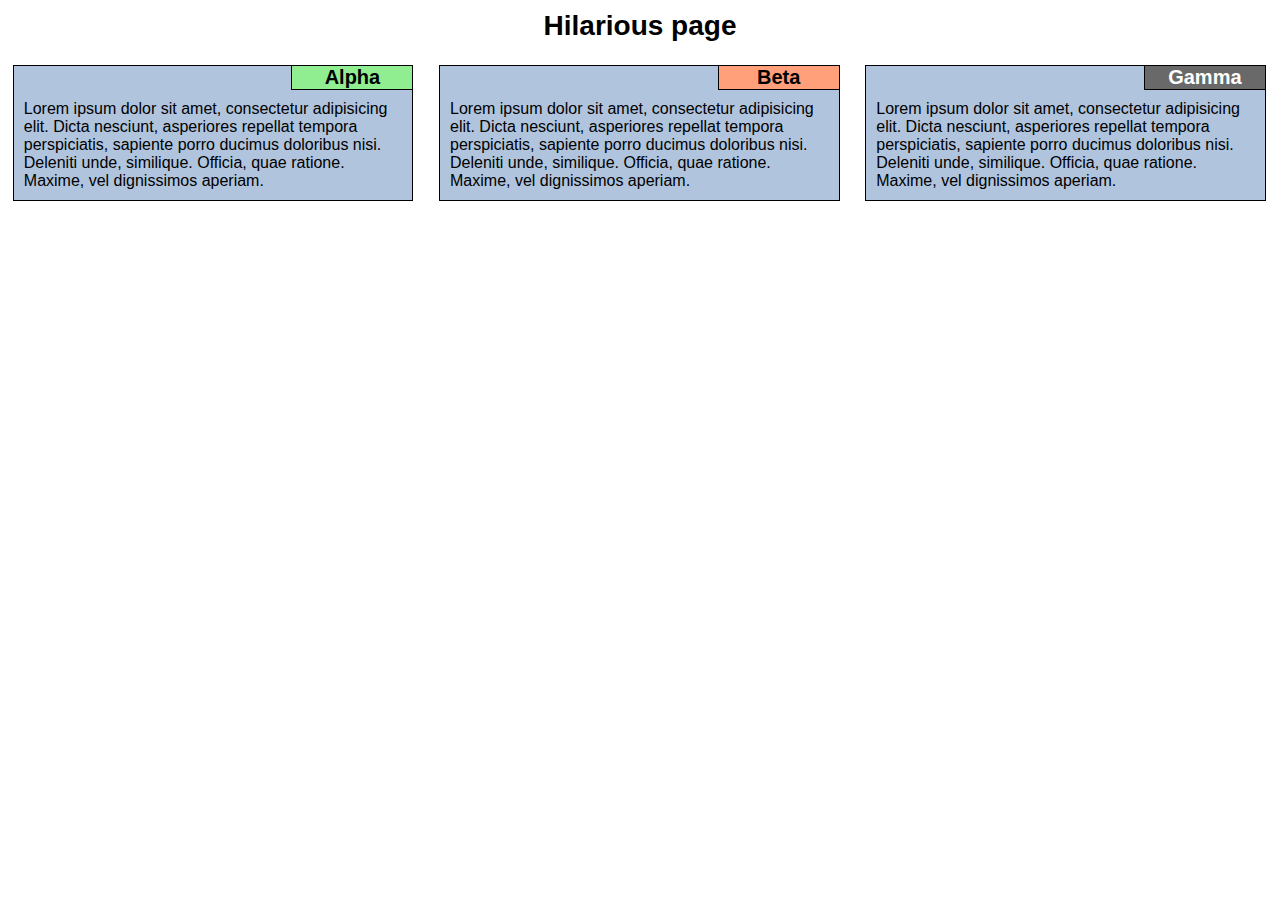
<file: index.html>
<!DOCTYPE html>
<html lang="en-us">
  <head>
    <meta charset="UTF-8">
    <title>Coursera-test by shukanov-artyom</title>
    <meta name="viewport" content="width=device-width, initial-scale=1">
    <link rel="stylesheet" type="text/css" href="css/style.css" media="screen">
  </head>
  <body>
    <h1>Hilarious page</h1>
    <section class="responsive-column" id="first-responsive-column">
        <div class=col-header id="first-col-header">
          <h2>Alpha</h2>
        </div>
        <div class="clearer"></div>
        <p class=col-content>
          Lorem ipsum dolor sit amet, consectetur adipisicing elit. Dicta nesciunt, asperiores repellat tempora perspiciatis, sapiente porro ducimus doloribus nisi. Deleniti unde, similique. Officia, quae ratione. Maxime, vel dignissimos aperiam.
        <p>
    </section>

    <section class="responsive-column" id="second-responsive-column">
        <div class=col-header id="second-col-header">
          <h2>Beta</h2>
        </div>
        <div class="clearer"></div>
        <p class=col-content>
          Lorem ipsum dolor sit amet, consectetur adipisicing elit. Dicta nesciunt, asperiores repellat tempora perspiciatis, sapiente porro ducimus doloribus nisi. Deleniti unde, similique. Officia, quae ratione. Maxime, vel dignissimos aperiam.
        <p>
    </section>

    <section class="responsive-column" id="third-responsive-column">
        <div class=col-header id="third-col-header">
          <h2>Gamma</h2>
        </div>
        <div class="clearer"></div>
        <p class=col-content>
          Lorem ipsum dolor sit amet, consectetur adipisicing elit. Dicta nesciunt, asperiores repellat tempora perspiciatis, sapiente porro ducimus doloribus nisi. Deleniti unde, similique. Officia, quae ratione. Maxime, vel dignissimos aperiam.
        <p>
    </section>
  </body>
</html>
</file>
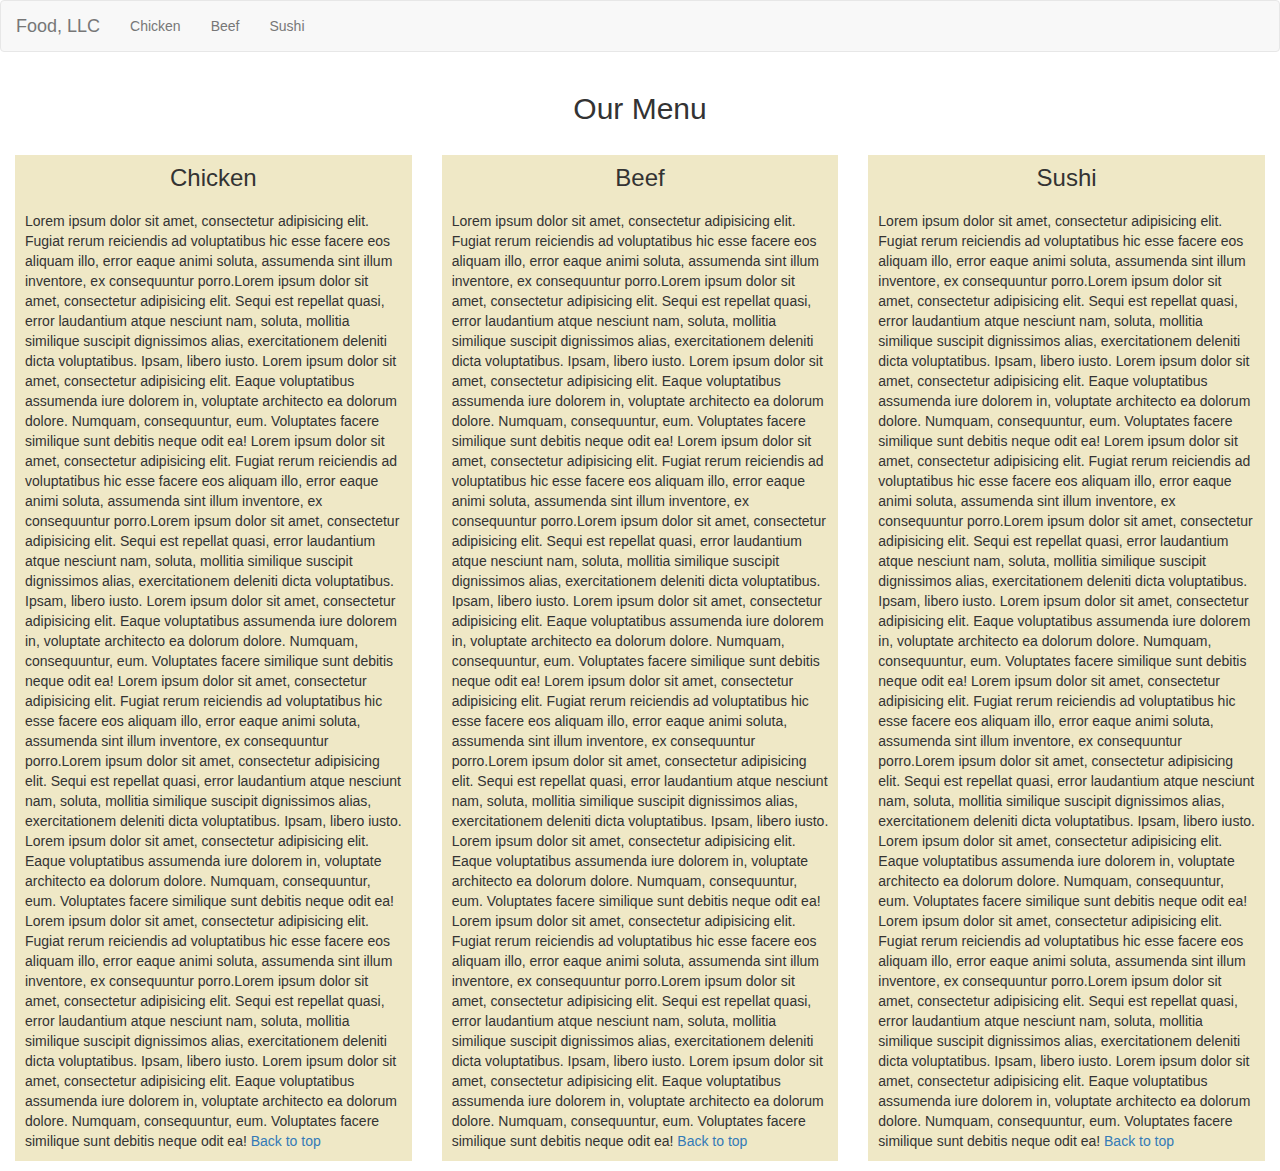
<file: module3-solution-optional/index.html>
<!DOCTYPE html>
<html lang="en">
    <head>
        <title>Assignment 3 page</title>
        <meta http-equiv="X-UA-Compatible" content="IE=edge">
        <meta charset="UTF-8">
        <meta name="viewport" content="width=device-width, initial-scale=1">
        <link rel="stylesheet" href="css/bootstrap.min.css">
        <link rel="stylesheet" href="css/style.css">
        <script src="https://ajax.googleapis.com/ajax/libs/jquery/3.1.1/jquery.min.js"></script>
        <script src="https://maxcdn.bootstrapcdn.com/bootstrap/3.3.7/js/bootstrap.min.js"></script>
    </head>
    <body>
        <nav class="navbar navbar-default">
            <div class="container-fluid">
                <div class="navbar-header">
                    <button type="button" class="navbar-toggle visible-xs" data-toggle="collapse" data-target="#myNavbar">
                        <span class="icon-bar"></span>
                        <span class="icon-bar"></span>
                        <span class="icon-bar"></span>
                    </button>
                    <a class="navbar-brand" href="#">Food, LLC</a>
                </div>
                <div class="collapse navbar-collapse" id="myNavbar">
                    <ul id="nav-menu-list" class="nav navbar-nav">
                        <li><a href="#section-chicken">Chicken</a></li>
                        <li><a href="#section-beef">Beef</a></li>
                        <li><a href="#section-sushi">Sushi</a></li>
                    </ul>
                </div>
            </div>
        </nav>

        <div class="container-fluid">
            <h2 id="main-heading" class="text-center">Our Menu</h2>
            <div class="row">
                <section id="section-chicken" class="main-content-section col-lg-4 col-md-6 col-sm-12 col-xs-12">
                    <div class="section-content">
                        <h3 class="text-center">Chicken</h3>
                        <p>Lorem ipsum dolor sit amet, consectetur adipisicing elit. Fugiat rerum reiciendis ad voluptatibus hic esse facere eos aliquam illo, error eaque animi soluta, assumenda sint illum inventore, ex consequuntur porro.Lorem ipsum dolor sit amet, consectetur adipisicing elit. Sequi est repellat quasi, error laudantium atque nesciunt nam, soluta, mollitia similique suscipit dignissimos alias, exercitationem deleniti dicta voluptatibus. Ipsam, libero iusto. Lorem ipsum dolor sit amet, consectetur adipisicing elit. Eaque voluptatibus assumenda iure dolorem in, voluptate architecto ea dolorum dolore. Numquam, consequuntur, eum. Voluptates facere similique sunt debitis neque odit ea! Lorem ipsum dolor sit amet, consectetur adipisicing elit. Fugiat rerum reiciendis ad voluptatibus hic esse facere eos aliquam illo, error eaque animi soluta, assumenda sint illum inventore, ex consequuntur porro.Lorem ipsum dolor sit amet, consectetur adipisicing elit. Sequi est repellat quasi, error laudantium atque nesciunt nam, soluta, mollitia similique suscipit dignissimos alias, exercitationem deleniti dicta voluptatibus. Ipsam, libero iusto. Lorem ipsum dolor sit amet, consectetur adipisicing elit. Eaque voluptatibus assumenda iure dolorem in, voluptate architecto ea dolorum dolore. Numquam, consequuntur, eum. Voluptates facere similique sunt debitis neque odit ea! Lorem ipsum dolor sit amet, consectetur adipisicing elit. Fugiat rerum reiciendis ad voluptatibus hic esse facere eos aliquam illo, error eaque animi soluta, assumenda sint illum inventore, ex consequuntur porro.Lorem ipsum dolor sit amet, consectetur adipisicing elit. Sequi est repellat quasi, error laudantium atque nesciunt nam, soluta, mollitia similique suscipit dignissimos alias, exercitationem deleniti dicta voluptatibus. Ipsam, libero iusto. Lorem ipsum dolor sit amet, consectetur adipisicing elit. Eaque voluptatibus assumenda iure dolorem in, voluptate architecto ea dolorum dolore. Numquam, consequuntur, eum. Voluptates facere similique sunt debitis neque odit ea! Lorem ipsum dolor sit amet, consectetur adipisicing elit. Fugiat rerum reiciendis ad voluptatibus hic esse facere eos aliquam illo, error eaque animi soluta, assumenda sint illum inventore, ex consequuntur porro.Lorem ipsum dolor sit amet, consectetur adipisicing elit. Sequi est repellat quasi, error laudantium atque nesciunt nam, soluta, mollitia similique suscipit dignissimos alias, exercitationem deleniti dicta voluptatibus. Ipsam, libero iusto. Lorem ipsum dolor sit amet, consectetur adipisicing elit. Eaque voluptatibus assumenda iure dolorem in, voluptate architecto ea dolorum dolore. Numquam, consequuntur, eum. Voluptates facere similique sunt debitis neque odit ea!<span><a href="#main-heading"> Back to top</a></span></p>
                    </div>
                </section>
                <section class="main-content-section col-lg-4 col-md-6 col-sm-12 col-xs-12">
                    <div id="section-beef" class="section-content">
                        <h3 class="text-center">Beef</h3>
                        <p>Lorem ipsum dolor sit amet, consectetur adipisicing elit. Fugiat rerum reiciendis ad voluptatibus hic esse facere eos aliquam illo, error eaque animi soluta, assumenda sint illum inventore, ex consequuntur porro.Lorem ipsum dolor sit amet, consectetur adipisicing elit. Sequi est repellat quasi, error laudantium atque nesciunt nam, soluta, mollitia similique suscipit dignissimos alias, exercitationem deleniti dicta voluptatibus. Ipsam, libero iusto. Lorem ipsum dolor sit amet, consectetur adipisicing elit. Eaque voluptatibus assumenda iure dolorem in, voluptate architecto ea dolorum dolore. Numquam, consequuntur, eum. Voluptates facere similique sunt debitis neque odit ea! Lorem ipsum dolor sit amet, consectetur adipisicing elit. Fugiat rerum reiciendis ad voluptatibus hic esse facere eos aliquam illo, error eaque animi soluta, assumenda sint illum inventore, ex consequuntur porro.Lorem ipsum dolor sit amet, consectetur adipisicing elit. Sequi est repellat quasi, error laudantium atque nesciunt nam, soluta, mollitia similique suscipit dignissimos alias, exercitationem deleniti dicta voluptatibus. Ipsam, libero iusto. Lorem ipsum dolor sit amet, consectetur adipisicing elit. Eaque voluptatibus assumenda iure dolorem in, voluptate architecto ea dolorum dolore. Numquam, consequuntur, eum. Voluptates facere similique sunt debitis neque odit ea! Lorem ipsum dolor sit amet, consectetur adipisicing elit. Fugiat rerum reiciendis ad voluptatibus hic esse facere eos aliquam illo, error eaque animi soluta, assumenda sint illum inventore, ex consequuntur porro.Lorem ipsum dolor sit amet, consectetur adipisicing elit. Sequi est repellat quasi, error laudantium atque nesciunt nam, soluta, mollitia similique suscipit dignissimos alias, exercitationem deleniti dicta voluptatibus. Ipsam, libero iusto. Lorem ipsum dolor sit amet, consectetur adipisicing elit. Eaque voluptatibus assumenda iure dolorem in, voluptate architecto ea dolorum dolore. Numquam, consequuntur, eum. Voluptates facere similique sunt debitis neque odit ea! Lorem ipsum dolor sit amet, consectetur adipisicing elit. Fugiat rerum reiciendis ad voluptatibus hic esse facere eos aliquam illo, error eaque animi soluta, assumenda sint illum inventore, ex consequuntur porro.Lorem ipsum dolor sit amet, consectetur adipisicing elit. Sequi est repellat quasi, error laudantium atque nesciunt nam, soluta, mollitia similique suscipit dignissimos alias, exercitationem deleniti dicta voluptatibus. Ipsam, libero iusto. Lorem ipsum dolor sit amet, consectetur adipisicing elit. Eaque voluptatibus assumenda iure dolorem in, voluptate architecto ea dolorum dolore. Numquam, consequuntur, eum. Voluptates facere similique sunt debitis neque odit ea!<span><a href="#main-heading"> Back to top</a></span></p>
                    </div>
                </section>
                <section class="main-content-section col-lg-4 col-md-12 col-sm-12 col-xs-12">
                    <div id="section-sushi" class="section-content">
                        <h3 class="text-center">Sushi</h3>
                        <p>Lorem ipsum dolor sit amet, consectetur adipisicing elit. Fugiat rerum reiciendis ad voluptatibus hic esse facere eos aliquam illo, error eaque animi soluta, assumenda sint illum inventore, ex consequuntur porro.Lorem ipsum dolor sit amet, consectetur adipisicing elit. Sequi est repellat quasi, error laudantium atque nesciunt nam, soluta, mollitia similique suscipit dignissimos alias, exercitationem deleniti dicta voluptatibus. Ipsam, libero iusto. Lorem ipsum dolor sit amet, consectetur adipisicing elit. Eaque voluptatibus assumenda iure dolorem in, voluptate architecto ea dolorum dolore. Numquam, consequuntur, eum. Voluptates facere similique sunt debitis neque odit ea! Lorem ipsum dolor sit amet, consectetur adipisicing elit. Fugiat rerum reiciendis ad voluptatibus hic esse facere eos aliquam illo, error eaque animi soluta, assumenda sint illum inventore, ex consequuntur porro.Lorem ipsum dolor sit amet, consectetur adipisicing elit. Sequi est repellat quasi, error laudantium atque nesciunt nam, soluta, mollitia similique suscipit dignissimos alias, exercitationem deleniti dicta voluptatibus. Ipsam, libero iusto. Lorem ipsum dolor sit amet, consectetur adipisicing elit. Eaque voluptatibus assumenda iure dolorem in, voluptate architecto ea dolorum dolore. Numquam, consequuntur, eum. Voluptates facere similique sunt debitis neque odit ea! Lorem ipsum dolor sit amet, consectetur adipisicing elit. Fugiat rerum reiciendis ad voluptatibus hic esse facere eos aliquam illo, error eaque animi soluta, assumenda sint illum inventore, ex consequuntur porro.Lorem ipsum dolor sit amet, consectetur adipisicing elit. Sequi est repellat quasi, error laudantium atque nesciunt nam, soluta, mollitia similique suscipit dignissimos alias, exercitationem deleniti dicta voluptatibus. Ipsam, libero iusto. Lorem ipsum dolor sit amet, consectetur adipisicing elit. Eaque voluptatibus assumenda iure dolorem in, voluptate architecto ea dolorum dolore. Numquam, consequuntur, eum. Voluptates facere similique sunt debitis neque odit ea! Lorem ipsum dolor sit amet, consectetur adipisicing elit. Fugiat rerum reiciendis ad voluptatibus hic esse facere eos aliquam illo, error eaque animi soluta, assumenda sint illum inventore, ex consequuntur porro.Lorem ipsum dolor sit amet, consectetur adipisicing elit. Sequi est repellat quasi, error laudantium atque nesciunt nam, soluta, mollitia similique suscipit dignissimos alias, exercitationem deleniti dicta voluptatibus. Ipsam, libero iusto. Lorem ipsum dolor sit amet, consectetur adipisicing elit. Eaque voluptatibus assumenda iure dolorem in, voluptate architecto ea dolorum dolore. Numquam, consequuntur, eum. Voluptates facere similique sunt debitis neque odit ea!<a href="#main-heading">  Back to top</a></p>
                    </div>
                </section>
            </div>
        </div>
    </body>
</html>
</file>
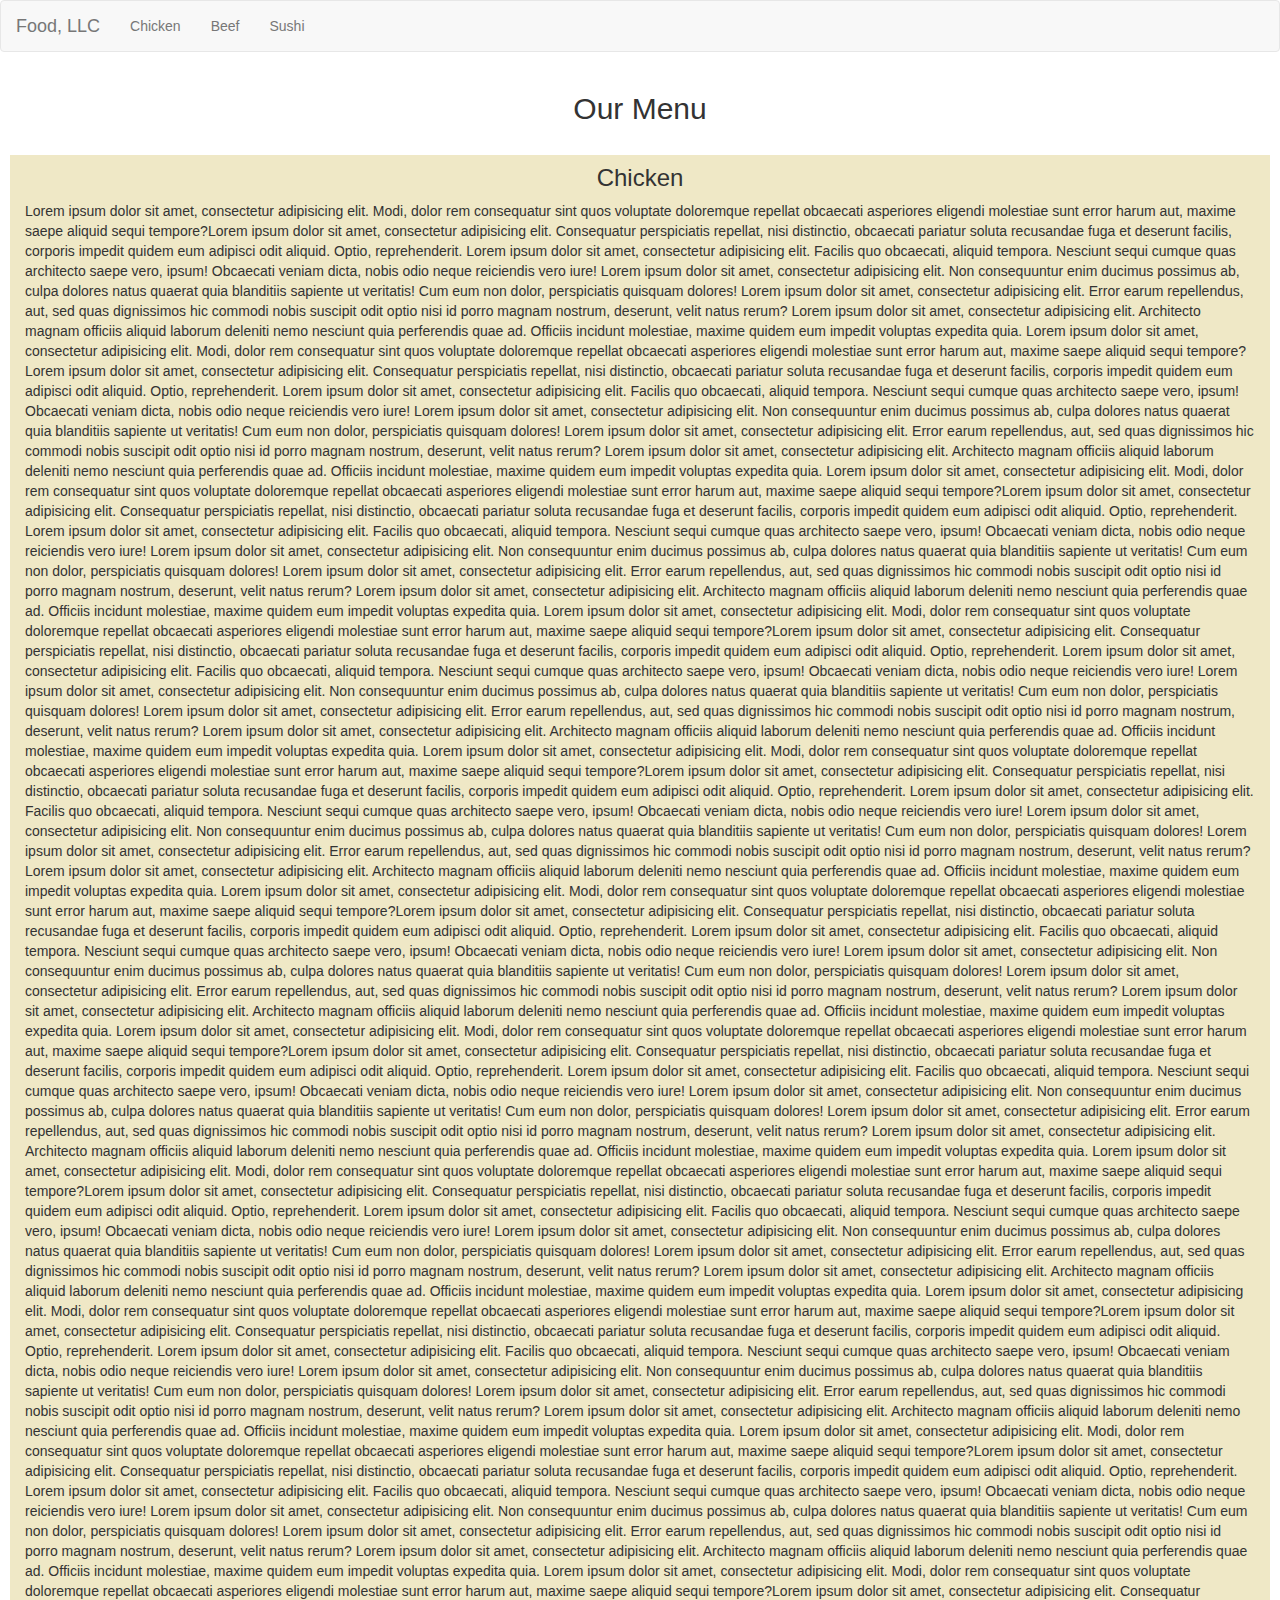
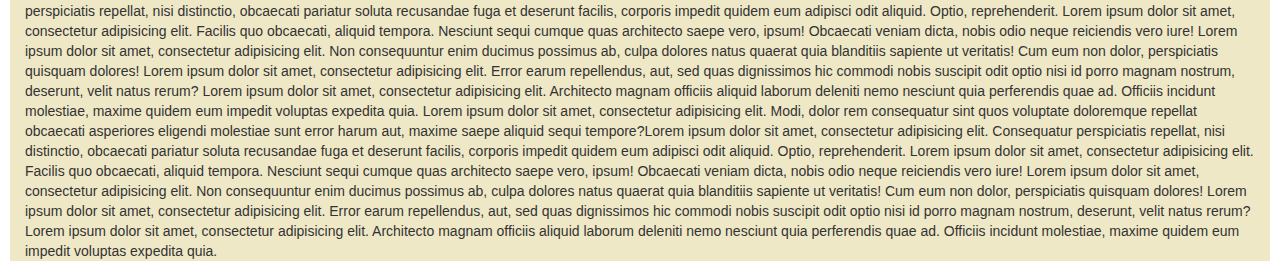
<file: module3-solution/index.html>
<!DOCTYPE html>
<html lang="en">
    <head>
        <title>Assignment 3 page</title>
        <meta http-equiv="X-UA-Compatible" content="IE=edge">
        <meta charset="UTF-8">
        <meta name="viewport" content="width=device-width, initial-scale=1">
        <link rel="stylesheet" href="css/bootstrap.min.css">
        <link rel="stylesheet" href="css/style.css">
        <script src="https://ajax.googleapis.com/ajax/libs/jquery/3.1.1/jquery.min.js"></script>
        <script src="https://maxcdn.bootstrapcdn.com/bootstrap/3.3.7/js/bootstrap.min.js"></script>
    </head>
    <body>
        <nav class="navbar navbar-default">
            <div class="container-fluid">
                <div class="navbar-header">
                    <button type="button" class="navbar-toggle visible-xs" data-toggle="collapse" data-target="#myNavbar">
                        <span class="icon-bar"></span>
                        <span class="icon-bar"></span>
                        <span class="icon-bar"></span>
                    </button>
                    <a class="navbar-brand" href="#">Food, LLC</a>
                </div>
                <div class="collapse navbar-collapse" id="myNavbar">
                    <ul id="nav-menu-list" class="nav navbar-nav">
                        <li><a href="#">Chicken</a></li>
                        <li><a href="#">Beef</a></li>
                        <li><a href="#">Sushi</a></li>
                    </ul>
                </div>
            </div>
        </nav>

        <div class="container-fluid">
            <h2 class="text-center">Our Menu</h2>
            <div class="row">
                <section id="main-content" class="column-xs-12">
                    <h3 class="text-center">Chicken</h3>
                    <p>Lorem ipsum dolor sit amet, consectetur adipisicing elit. Modi, dolor rem consequatur sint quos voluptate doloremque repellat obcaecati asperiores eligendi molestiae sunt error harum aut, maxime saepe aliquid sequi tempore?Lorem ipsum dolor sit amet, consectetur adipisicing elit. Consequatur perspiciatis repellat, nisi distinctio, obcaecati pariatur soluta recusandae fuga et deserunt facilis, corporis impedit quidem eum adipisci odit aliquid. Optio, reprehenderit. Lorem ipsum dolor sit amet, consectetur adipisicing elit. Facilis quo obcaecati, aliquid tempora. Nesciunt sequi cumque quas architecto saepe vero, ipsum! Obcaecati veniam dicta, nobis odio neque reiciendis vero iure! Lorem ipsum dolor sit amet, consectetur adipisicing elit. Non consequuntur enim ducimus possimus ab, culpa dolores natus quaerat quia blanditiis sapiente ut veritatis! Cum eum non dolor, perspiciatis quisquam dolores! Lorem ipsum dolor sit amet, consectetur adipisicing elit. Error earum repellendus, aut, sed quas dignissimos hic commodi nobis suscipit odit optio nisi id porro magnam nostrum, deserunt, velit natus rerum? Lorem ipsum dolor sit amet, consectetur adipisicing elit. Architecto magnam officiis aliquid laborum deleniti nemo nesciunt quia perferendis quae ad. Officiis incidunt molestiae, maxime quidem eum impedit voluptas expedita quia. Lorem ipsum dolor sit amet, consectetur adipisicing elit. Modi, dolor rem consequatur sint quos voluptate doloremque repellat obcaecati asperiores eligendi molestiae sunt error harum aut, maxime saepe aliquid sequi tempore?Lorem ipsum dolor sit amet, consectetur adipisicing elit. Consequatur perspiciatis repellat, nisi distinctio, obcaecati pariatur soluta recusandae fuga et deserunt facilis, corporis impedit quidem eum adipisci odit aliquid. Optio, reprehenderit. Lorem ipsum dolor sit amet, consectetur adipisicing elit. Facilis quo obcaecati, aliquid tempora. Nesciunt sequi cumque quas architecto saepe vero, ipsum! Obcaecati veniam dicta, nobis odio neque reiciendis vero iure! Lorem ipsum dolor sit amet, consectetur adipisicing elit. Non consequuntur enim ducimus possimus ab, culpa dolores natus quaerat quia blanditiis sapiente ut veritatis! Cum eum non dolor, perspiciatis quisquam dolores! Lorem ipsum dolor sit amet, consectetur adipisicing elit. Error earum repellendus, aut, sed quas dignissimos hic commodi nobis suscipit odit optio nisi id porro magnam nostrum, deserunt, velit natus rerum? Lorem ipsum dolor sit amet, consectetur adipisicing elit. Architecto magnam officiis aliquid laborum deleniti nemo nesciunt quia perferendis quae ad. Officiis incidunt molestiae, maxime quidem eum impedit voluptas expedita quia. Lorem ipsum dolor sit amet, consectetur adipisicing elit. Modi, dolor rem consequatur sint quos voluptate doloremque repellat obcaecati asperiores eligendi molestiae sunt error harum aut, maxime saepe aliquid sequi tempore?Lorem ipsum dolor sit amet, consectetur adipisicing elit. Consequatur perspiciatis repellat, nisi distinctio, obcaecati pariatur soluta recusandae fuga et deserunt facilis, corporis impedit quidem eum adipisci odit aliquid. Optio, reprehenderit. Lorem ipsum dolor sit amet, consectetur adipisicing elit. Facilis quo obcaecati, aliquid tempora. Nesciunt sequi cumque quas architecto saepe vero, ipsum! Obcaecati veniam dicta, nobis odio neque reiciendis vero iure! Lorem ipsum dolor sit amet, consectetur adipisicing elit. Non consequuntur enim ducimus possimus ab, culpa dolores natus quaerat quia blanditiis sapiente ut veritatis! Cum eum non dolor, perspiciatis quisquam dolores! Lorem ipsum dolor sit amet, consectetur adipisicing elit. Error earum repellendus, aut, sed quas dignissimos hic commodi nobis suscipit odit optio nisi id porro magnam nostrum, deserunt, velit natus rerum? Lorem ipsum dolor sit amet, consectetur adipisicing elit. Architecto magnam officiis aliquid laborum deleniti nemo nesciunt quia perferendis quae ad. Officiis incidunt molestiae, maxime quidem eum impedit voluptas expedita quia. Lorem ipsum dolor sit amet, consectetur adipisicing elit. Modi, dolor rem consequatur sint quos voluptate doloremque repellat obcaecati asperiores eligendi molestiae sunt error harum aut, maxime saepe aliquid sequi tempore?Lorem ipsum dolor sit amet, consectetur adipisicing elit. Consequatur perspiciatis repellat, nisi distinctio, obcaecati pariatur soluta recusandae fuga et deserunt facilis, corporis impedit quidem eum adipisci odit aliquid. Optio, reprehenderit. Lorem ipsum dolor sit amet, consectetur adipisicing elit. Facilis quo obcaecati, aliquid tempora. Nesciunt sequi cumque quas architecto saepe vero, ipsum! Obcaecati veniam dicta, nobis odio neque reiciendis vero iure! Lorem ipsum dolor sit amet, consectetur adipisicing elit. Non consequuntur enim ducimus possimus ab, culpa dolores natus quaerat quia blanditiis sapiente ut veritatis! Cum eum non dolor, perspiciatis quisquam dolores! Lorem ipsum dolor sit amet, consectetur adipisicing elit. Error earum repellendus, aut, sed quas dignissimos hic commodi nobis suscipit odit optio nisi id porro magnam nostrum, deserunt, velit natus rerum? Lorem ipsum dolor sit amet, consectetur adipisicing elit. Architecto magnam officiis aliquid laborum deleniti nemo nesciunt quia perferendis quae ad. Officiis incidunt molestiae, maxime quidem eum impedit voluptas expedita quia. Lorem ipsum dolor sit amet, consectetur adipisicing elit. Modi, dolor rem consequatur sint quos voluptate doloremque repellat obcaecati asperiores eligendi molestiae sunt error harum aut, maxime saepe aliquid sequi tempore?Lorem ipsum dolor sit amet, consectetur adipisicing elit. Consequatur perspiciatis repellat, nisi distinctio, obcaecati pariatur soluta recusandae fuga et deserunt facilis, corporis impedit quidem eum adipisci odit aliquid. Optio, reprehenderit. Lorem ipsum dolor sit amet, consectetur adipisicing elit. Facilis quo obcaecati, aliquid tempora. Nesciunt sequi cumque quas architecto saepe vero, ipsum! Obcaecati veniam dicta, nobis odio neque reiciendis vero iure! Lorem ipsum dolor sit amet, consectetur adipisicing elit. Non consequuntur enim ducimus possimus ab, culpa dolores natus quaerat quia blanditiis sapiente ut veritatis! Cum eum non dolor, perspiciatis quisquam dolores! Lorem ipsum dolor sit amet, consectetur adipisicing elit. Error earum repellendus, aut, sed quas dignissimos hic commodi nobis suscipit odit optio nisi id porro magnam nostrum, deserunt, velit natus rerum? Lorem ipsum dolor sit amet, consectetur adipisicing elit. Architecto magnam officiis aliquid laborum deleniti nemo nesciunt quia perferendis quae ad. Officiis incidunt molestiae, maxime quidem eum impedit voluptas expedita quia. Lorem ipsum dolor sit amet, consectetur adipisicing elit. Modi, dolor rem consequatur sint quos voluptate doloremque repellat obcaecati asperiores eligendi molestiae sunt error harum aut, maxime saepe aliquid sequi tempore?Lorem ipsum dolor sit amet, consectetur adipisicing elit. Consequatur perspiciatis repellat, nisi distinctio, obcaecati pariatur soluta recusandae fuga et deserunt facilis, corporis impedit quidem eum adipisci odit aliquid. Optio, reprehenderit. Lorem ipsum dolor sit amet, consectetur adipisicing elit. Facilis quo obcaecati, aliquid tempora. Nesciunt sequi cumque quas architecto saepe vero, ipsum! Obcaecati veniam dicta, nobis odio neque reiciendis vero iure! Lorem ipsum dolor sit amet, consectetur adipisicing elit. Non consequuntur enim ducimus possimus ab, culpa dolores natus quaerat quia blanditiis sapiente ut veritatis! Cum eum non dolor, perspiciatis quisquam dolores! Lorem ipsum dolor sit amet, consectetur adipisicing elit. Error earum repellendus, aut, sed quas dignissimos hic commodi nobis suscipit odit optio nisi id porro magnam nostrum, deserunt, velit natus rerum? Lorem ipsum dolor sit amet, consectetur adipisicing elit. Architecto magnam officiis aliquid laborum deleniti nemo nesciunt quia perferendis quae ad. Officiis incidunt molestiae, maxime quidem eum impedit voluptas expedita quia. Lorem ipsum dolor sit amet, consectetur adipisicing elit. Modi, dolor rem consequatur sint quos voluptate doloremque repellat obcaecati asperiores eligendi molestiae sunt error harum aut, maxime saepe aliquid sequi tempore?Lorem ipsum dolor sit amet, consectetur adipisicing elit. Consequatur perspiciatis repellat, nisi distinctio, obcaecati pariatur soluta recusandae fuga et deserunt facilis, corporis impedit quidem eum adipisci odit aliquid. Optio, reprehenderit. Lorem ipsum dolor sit amet, consectetur adipisicing elit. Facilis quo obcaecati, aliquid tempora. Nesciunt sequi cumque quas architecto saepe vero, ipsum! Obcaecati veniam dicta, nobis odio neque reiciendis vero iure! Lorem ipsum dolor sit amet, consectetur adipisicing elit. Non consequuntur enim ducimus possimus ab, culpa dolores natus quaerat quia blanditiis sapiente ut veritatis! Cum eum non dolor, perspiciatis quisquam dolores! Lorem ipsum dolor sit amet, consectetur adipisicing elit. Error earum repellendus, aut, sed quas dignissimos hic commodi nobis suscipit odit optio nisi id porro magnam nostrum, deserunt, velit natus rerum? Lorem ipsum dolor sit amet, consectetur adipisicing elit. Architecto magnam officiis aliquid laborum deleniti nemo nesciunt quia perferendis quae ad. Officiis incidunt molestiae, maxime quidem eum impedit voluptas expedita quia. Lorem ipsum dolor sit amet, consectetur adipisicing elit. Modi, dolor rem consequatur sint quos voluptate doloremque repellat obcaecati asperiores eligendi molestiae sunt error harum aut, maxime saepe aliquid sequi tempore?Lorem ipsum dolor sit amet, consectetur adipisicing elit. Consequatur perspiciatis repellat, nisi distinctio, obcaecati pariatur soluta recusandae fuga et deserunt facilis, corporis impedit quidem eum adipisci odit aliquid. Optio, reprehenderit. Lorem ipsum dolor sit amet, consectetur adipisicing elit. Facilis quo obcaecati, aliquid tempora. Nesciunt sequi cumque quas architecto saepe vero, ipsum! Obcaecati veniam dicta, nobis odio neque reiciendis vero iure! Lorem ipsum dolor sit amet, consectetur adipisicing elit. Non consequuntur enim ducimus possimus ab, culpa dolores natus quaerat quia blanditiis sapiente ut veritatis! Cum eum non dolor, perspiciatis quisquam dolores! Lorem ipsum dolor sit amet, consectetur adipisicing elit. Error earum repellendus, aut, sed quas dignissimos hic commodi nobis suscipit odit optio nisi id porro magnam nostrum, deserunt, velit natus rerum? Lorem ipsum dolor sit amet, consectetur adipisicing elit. Architecto magnam officiis aliquid laborum deleniti nemo nesciunt quia perferendis quae ad. Officiis incidunt molestiae, maxime quidem eum impedit voluptas expedita quia. Lorem ipsum dolor sit amet, consectetur adipisicing elit. Modi, dolor rem consequatur sint quos voluptate doloremque repellat obcaecati asperiores eligendi molestiae sunt error harum aut, maxime saepe aliquid sequi tempore?Lorem ipsum dolor sit amet, consectetur adipisicing elit. Consequatur perspiciatis repellat, nisi distinctio, obcaecati pariatur soluta recusandae fuga et deserunt facilis, corporis impedit quidem eum adipisci odit aliquid. Optio, reprehenderit. Lorem ipsum dolor sit amet, consectetur adipisicing elit. Facilis quo obcaecati, aliquid tempora. Nesciunt sequi cumque quas architecto saepe vero, ipsum! Obcaecati veniam dicta, nobis odio neque reiciendis vero iure! Lorem ipsum dolor sit amet, consectetur adipisicing elit. Non consequuntur enim ducimus possimus ab, culpa dolores natus quaerat quia blanditiis sapiente ut veritatis! Cum eum non dolor, perspiciatis quisquam dolores! Lorem ipsum dolor sit amet, consectetur adipisicing elit. Error earum repellendus, aut, sed quas dignissimos hic commodi nobis suscipit odit optio nisi id porro magnam nostrum, deserunt, velit natus rerum? Lorem ipsum dolor sit amet, consectetur adipisicing elit. Architecto magnam officiis aliquid laborum deleniti nemo nesciunt quia perferendis quae ad. Officiis incidunt molestiae, maxime quidem eum impedit voluptas expedita quia. Lorem ipsum dolor sit amet, consectetur adipisicing elit. Modi, dolor rem consequatur sint quos voluptate doloremque repellat obcaecati asperiores eligendi molestiae sunt error harum aut, maxime saepe aliquid sequi tempore?Lorem ipsum dolor sit amet, consectetur adipisicing elit. Consequatur perspiciatis repellat, nisi distinctio, obcaecati pariatur soluta recusandae fuga et deserunt facilis, corporis impedit quidem eum adipisci odit aliquid. Optio, reprehenderit. Lorem ipsum dolor sit amet, consectetur adipisicing elit. Facilis quo obcaecati, aliquid tempora. Nesciunt sequi cumque quas architecto saepe vero, ipsum! Obcaecati veniam dicta, nobis odio neque reiciendis vero iure! Lorem ipsum dolor sit amet, consectetur adipisicing elit. Non consequuntur enim ducimus possimus ab, culpa dolores natus quaerat quia blanditiis sapiente ut veritatis! Cum eum non dolor, perspiciatis quisquam dolores! Lorem ipsum dolor sit amet, consectetur adipisicing elit. Error earum repellendus, aut, sed quas dignissimos hic commodi nobis suscipit odit optio nisi id porro magnam nostrum, deserunt, velit natus rerum? Lorem ipsum dolor sit amet, consectetur adipisicing elit. Architecto magnam officiis aliquid laborum deleniti nemo nesciunt quia perferendis quae ad. Officiis incidunt molestiae, maxime quidem eum impedit voluptas expedita quia. Lorem ipsum dolor sit amet, consectetur adipisicing elit. Modi, dolor rem consequatur sint quos voluptate doloremque repellat obcaecati asperiores eligendi molestiae sunt error harum aut, maxime saepe aliquid sequi tempore?Lorem ipsum dolor sit amet, consectetur adipisicing elit. Consequatur perspiciatis repellat, nisi distinctio, obcaecati pariatur soluta recusandae fuga et deserunt facilis, corporis impedit quidem eum adipisci odit aliquid. Optio, reprehenderit. Lorem ipsum dolor sit amet, consectetur adipisicing elit. Facilis quo obcaecati, aliquid tempora. Nesciunt sequi cumque quas architecto saepe vero, ipsum! Obcaecati veniam dicta, nobis odio neque reiciendis vero iure! Lorem ipsum dolor sit amet, consectetur adipisicing elit. Non consequuntur enim ducimus possimus ab, culpa dolores natus quaerat quia blanditiis sapiente ut veritatis! Cum eum non dolor, perspiciatis quisquam dolores! Lorem ipsum dolor sit amet, consectetur adipisicing elit. Error earum repellendus, aut, sed quas dignissimos hic commodi nobis suscipit odit optio nisi id porro magnam nostrum, deserunt, velit natus rerum? Lorem ipsum dolor sit amet, consectetur adipisicing elit. Architecto magnam officiis aliquid laborum deleniti nemo nesciunt quia perferendis quae ad. Officiis incidunt molestiae, maxime quidem eum impedit voluptas expedita quia. Lorem ipsum dolor sit amet, consectetur adipisicing elit. Modi, dolor rem consequatur sint quos voluptate doloremque repellat obcaecati asperiores eligendi molestiae sunt error harum aut, maxime saepe aliquid sequi tempore?Lorem ipsum dolor sit amet, consectetur adipisicing elit. Consequatur perspiciatis repellat, nisi distinctio, obcaecati pariatur soluta recusandae fuga et deserunt facilis, corporis impedit quidem eum adipisci odit aliquid. Optio, reprehenderit. Lorem ipsum dolor sit amet, consectetur adipisicing elit. Facilis quo obcaecati, aliquid tempora. Nesciunt sequi cumque quas architecto saepe vero, ipsum! Obcaecati veniam dicta, nobis odio neque reiciendis vero iure! Lorem ipsum dolor sit amet, consectetur adipisicing elit. Non consequuntur enim ducimus possimus ab, culpa dolores natus quaerat quia blanditiis sapiente ut veritatis! Cum eum non dolor, perspiciatis quisquam dolores! Lorem ipsum dolor sit amet, consectetur adipisicing elit. Error earum repellendus, aut, sed quas dignissimos hic commodi nobis suscipit odit optio nisi id porro magnam nostrum, deserunt, velit natus rerum? Lorem ipsum dolor sit amet, consectetur adipisicing elit. Architecto magnam officiis aliquid laborum deleniti nemo nesciunt quia perferendis quae ad. Officiis incidunt molestiae, maxime quidem eum impedit voluptas expedita quia.</p>
                </section>
            </div>
        </div>
    </body>
</html>
</file>
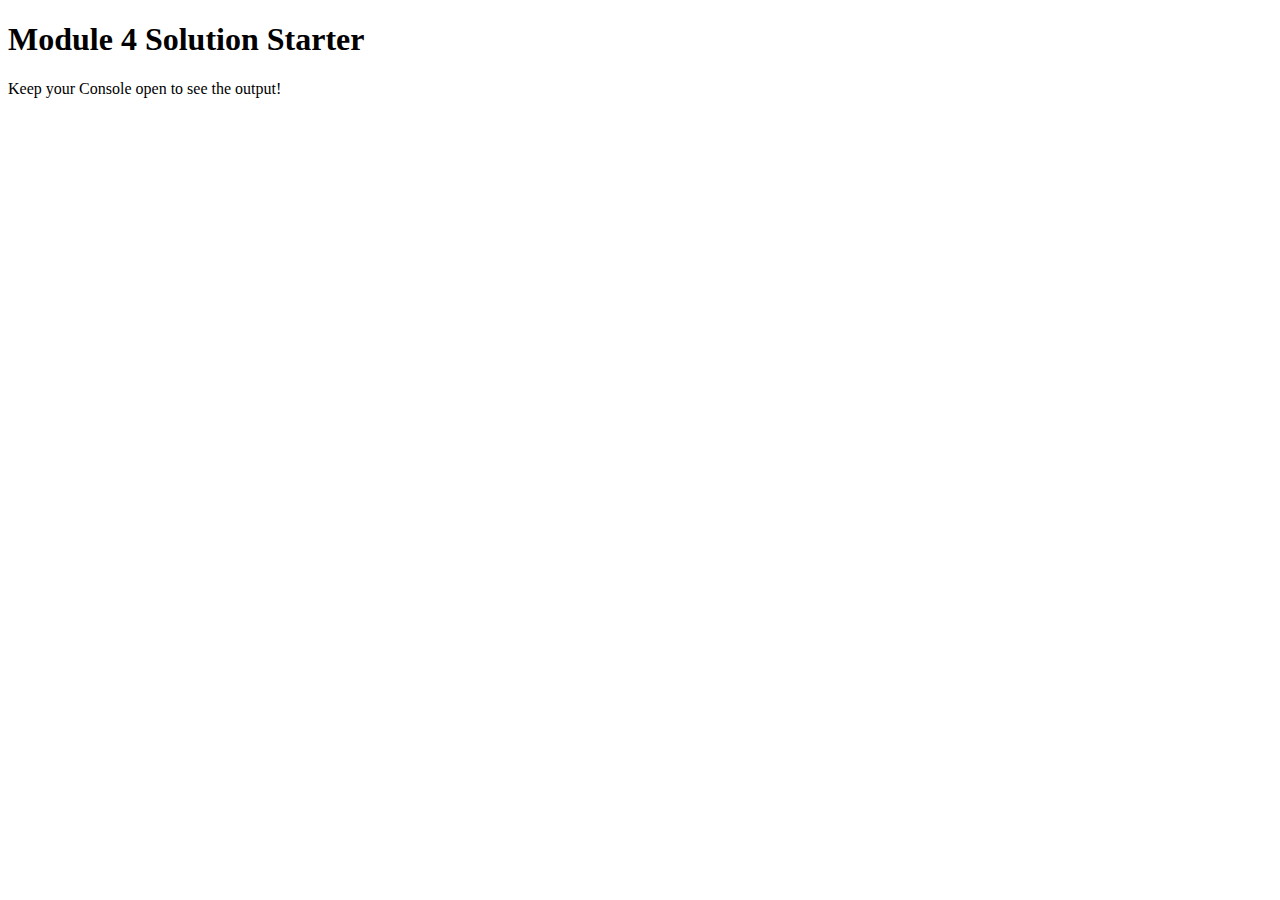
<file: module4-solution/index.html>
<!DOCTYPE html>
<html>
<head>
    <meta charset="utf-8">
    <title>Module 4 Solution Starter</title>
    <script>
        var names = []; // DO NOT REMOVE
    </script>
    <script src="SpeakHello.js"></script>
    <script src="SpeakGoodBye.js"></script>
    <script src="script.js"></script>
</head>
<body>
    <h1>Module 4 Solution Starter</h1>
    <p>Keep your Console open to see the output!</p>
</body>
</html>
</file>
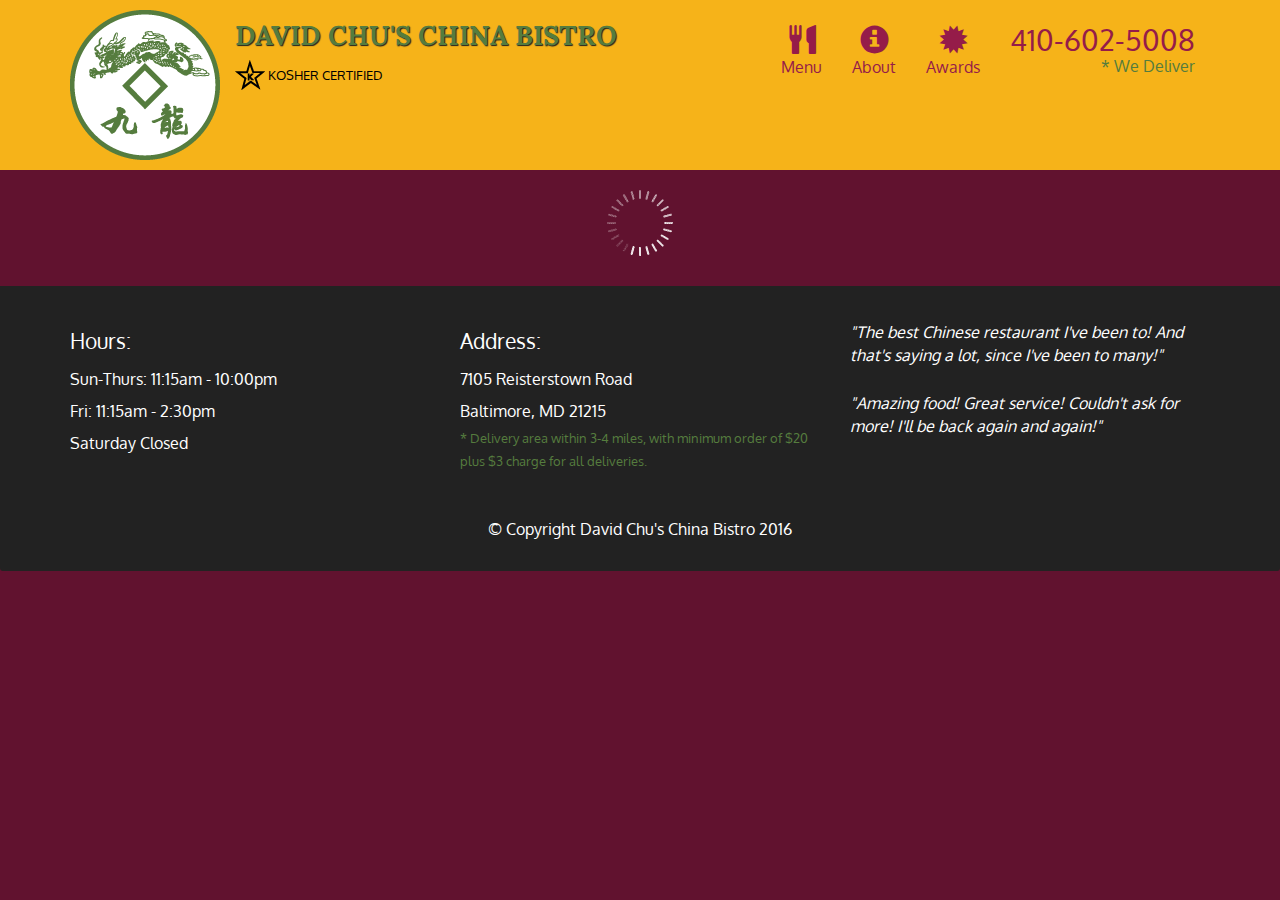
<file: module5-solution/index.html>
<!doctype html>
<html lang="en">
  <head>
    <meta charset="utf-8">
    <meta http-equiv="X-UA-Compatible" content="IE=edge">
    <meta name="viewport" content="width=device-width, initial-scale=1">
    <title>David Chu's China Bistro</title>
    <link rel="stylesheet" href="css/bootstrap.min.css">
    <link rel="stylesheet" href="css/styles.css">
    <link href='https://fonts.googleapis.com/css?family=Oxygen:400,300,700' rel='stylesheet' type='text/css'>
    <link href='https://fonts.googleapis.com/css?family=Lora' rel='stylesheet' type='text/css'>
  </head>
<body>
  <header>
    <nav id="header-nav" class="navbar navbar-default">
      <div class="container">
        <div class="navbar-header">
          <a href="index.html" class="pull-left visible-md visible-lg">
            <div id="logo-img" alt="Logo image"></div>
          </a>

          <div class="navbar-brand">
            <a href="index.html"><h1>David Chu's China Bistro</h1></a>
            <p>
              <img src="images/star-k-logo.png" alt="Kosher certification">
              <span>Kosher Certified</span>
            </p>
          </div>

          <button id="navbarToggle" type="button" class="navbar-toggle collapsed" data-toggle="collapse" data-target="#collapsable-nav" aria-expanded="false">
            <span class="sr-only">Toggle navigation</span>
            <span class="icon-bar"></span>
            <span class="icon-bar"></span>
            <span class="icon-bar"></span>
          </button>
        </div>
        
        <div id="collapsable-nav" class="collapse navbar-collapse">
           <ul id="nav-list" class="nav navbar-nav navbar-right">
            <li id="navHomeButton" class="visible-xs active">
              <a href="index.html">
                <span class="glyphicon glyphicon-home"></span> Home</a>
            </li>
            <li id="navMenuButton">
              <a href="#" onclick="$dc.loadMenuCategories();">
                <span class="glyphicon glyphicon-cutlery"></span><br class="hidden-xs"> Menu</a>
            </li>
            <li>
              <a href="#">
                <span class="glyphicon glyphicon-info-sign"></span><br class="hidden-xs"> About</a>
            </li>
            <li>
              <a href="#">
                <span class="glyphicon glyphicon-certificate"></span><br class="hidden-xs"> Awards</a>
            </li>
            <li id="phone" class="hidden-xs">
              <a href="tel:410-602-5008">
                <span>410-602-5008</span></a><div>* We Deliver</div>
            </li>
          </ul><!-- #nav-list -->
        </div><!-- .collapse .navbar-collapse -->
      </div><!-- .container -->
    </nav><!-- #header-nav -->
  </header>

  <div id="call-btn" class="visible-xs">
    <a class="btn" href="tel:410-602-5008">
    <span class="glyphicon glyphicon-earphone"></span>
    410-602-5008
    </a>
  </div>
  <div id="xs-deliver" class="text-center visible-xs">* We Deliver</div>

  <div id="main-content" class="container"></div>

  <footer class="panel-footer">
    <div class="container">
      <div class="row">
        <section id="hours" class="col-sm-4">
          <span>Hours:</span><br>
          Sun-Thurs: 11:15am - 10:00pm<br>
          Fri: 11:15am - 2:30pm<br>
          Saturday Closed
          <hr class="visible-xs">
        </section>
        <section id="address" class="col-sm-4">
          <span>Address:</span><br>
          7105 Reisterstown Road<br>
          Baltimore, MD 21215
          <p>* Delivery area within 3-4 miles, with minimum order of $20 plus $3 charge for all deliveries.</p>
          <hr class="visible-xs">
        </section>
        <section id="testimonials" class="col-sm-4">
          <p>"The best Chinese restaurant I've been to! And that's saying a lot, since I've been to many!"</p>
          <p>"Amazing food! Great service! Couldn't ask for more! I'll be back again and again!"</p>
        </section>
      </div>
      <div class="text-center">&copy; Copyright David Chu's China Bistro 2016</div>
    </div>
  </footer>

  <!-- jQuery (Bootstrap JS plugins depend on it) -->
  <script src="js/jquery-2.1.4.min.js"></script>
  <script src="js/bootstrap.min.js"></script>
  <script src="js/ajax-utils.js"></script>
  <script src="js/script.js"></script>
</body>
</html>
</file>
<file: css/style.css>
* {
  box-sizing: border-box;
  margin: 0;
  font-size: 1em;
  font-family: Arial, Helvetica, sans-serif;
}

div.clearer {
  clear: both;
}

section {
    background-color: lightsteelblue;
    border: 1px solid black;
    margin: 1%;
}

h1 {
  margin: 10px;
  text-align: center;
  font-size: 175%;
}

h2 {
  padding: 0;
  margin: 0;
  width: 120px;
  text-align: center;
  font-size: 125%;
}

div.col-header {
  padding: 0;
  margin: 0;
  border-left: 1px solid black;
  border-bottom: 1px solid black;
  text-align: right;
  float: right;
}

div#first-col-header {
  background-color: lightgreen;
}

div#second-col-header {
  background-color: lightsalmon;
}

div#third-col-header {
  background-color: dimgray;
  color: white;
}

p.col-content {
  margin: 10px;
}

@media (min-width: 992px) {
  section.responsive-column {
    float: left;
    width: 31.3%;
  }
}

@media (min-width: 768px) and (max-width: 991px) {
    section.responsive-column {
        float: left;
        width: 48%;
    }

    section#third-responsive-column {
        width: 98%;
    }
}

@media (max-width: 767px) {
    /* intentionally left blank */
}
</file>
<file: module3-solution-optional/css/style.css>
/******* Basic styling *********/

* {
    padding: 0;
    margin: 0;
}

.main-content-section h3 {
    padding-top: 10px;
}

.section-content {
    background-color: #efe8c6;
}

.section-content > p {
    padding: 10px;
}

/****** For small screens ******/

@media (max-width: 767px){
    .navbar-collapse {
        margin-left: 0;
        margin-right: 0;
    }

    #nav-menu-list {
        background-color: #edf9bd;
        font-size: 1.3em;
        text-align: center;
        margin-bottom: 0;
        margin-top: 0; 
    }
}
</file>
<file: module3-solution/css/style.css>
/******* Basic styling *********/

* {
    padding: 0;
    margin: 0;
}

#main-content > h3 {
    padding-top: 10px;
}

#main-content {
    background-color: #efe8c6;
    margin-left: 10px;
    margin-right: 10px;
    padding-right: 15px;
    padding-left: 15px;
}

/****** For small screens ******/

@media (max-width: 767px){
    .navbar-collapse {
        margin-left: 0;
        margin-right: 0;
    }

    #nav-menu-list {
        background-color: #edf9bd;
        font-size: 1.3em;
        text-align: center;
        margin-bottom: 0;
        margin-top: 0; 
    }

    #main-content {
        margin-left: 50px;
        margin-right: 50px;
        padding-right: 25px;
        padding-left: 25px;
    }
}
</file>
<file: module5-solution/css/styles.css>
body {
  font-size: 16px;
  color: #fff;
  background-color: #61122f;
  font-family: 'Oxygen', sans-serif;
}

/** HEADER **/
#header-nav {
  background-color: #f6b319;
  border-radius: 0;
  border: 0;
}

#logo-img {
  background: url('../images/restaurant-logo_large.png') no-repeat;
  width: 150px;
  height: 150px;
  margin: 10px 15px 10px 0;
}

.navbar-brand {
  padding-top: 25px;
}
.navbar-brand h1 { /* Restaurant name */
  font-family: 'Lora', serif;
  color: #557c3e;
  font-size: 1.5em;
  text-transform: uppercase;
  font-weight: bold;
  text-shadow: 1px 1px 1px #222;
  margin-top: 0;
  margin-bottom: 0;
  line-height: .75;
}
.navbar-brand a:hover, .navbar-brand a:focus {
  text-decoration: none;
}
.navbar-brand p { /* Kosher cert */
  color: #000;
  text-transform: uppercase;
  font-size: .7em;
  margin-top: 15px;
}
.navbar-brand p span { /* Star-K */
  vertical-align: middle;
}

#nav-list {
  margin-top: 10px;
}
#nav-list a {
  color: #951C49;
  text-align: center;
}
#nav-list a:hover {
  background: #E7E7E7;
}
#nav-list a span {
  font-size: 1.8em;
}

#phone {
  margin-top: 5px;
}
#phone a { /* Phone number */
  text-align: right;
  padding-bottom: 0;
}
#phone div { /* We Deliver */
  color: #557c3e;
  text-align: right;
  padding-right: 15px;
}

.navbar-header button.navbar-toggle, .navbar-header .icon-bar {
  border: 1px solid #61122f;
}
.navbar-header button.navbar-toggle {
  clear: both;
  margin-top: -30px;
}
/* END HEADER */

/* FOOTER */
.panel-footer {
  margin-top: 30px;
  padding-top: 35px;
  padding-bottom: 30px;
  background-color: #222;
  border-top: 0;
}
.panel-footer div.row {
  margin-bottom: 35px;
}
#hours, #address {
  line-height: 2;
}
#hours > span, #address > span {
  font-size: 1.3em;
}
#address p {
  color: #557c3e;
  font-size: .8em;
  line-height: 1.8;
}
#testimonials {
  font-style: italic;
}
#testimonials p:nth-child(2) {
  margin-top: 25px;
}
/* END FOOTER */



/* HOME PAGE */
.container .jumbotron {
  box-shadow: 0 0 50px #3F0C1F;
  border: 2px solid #3F0C1F;
}

#menu-tile, #specials-tile, #map-tile {
  height: 250px;
  width: 100%;
  margin-bottom: 15px;
  position: relative;
  border: 2px solid #3F0C1F;
  overflow: hidden;
}
#menu-tile:hover, #specials-tile:hover, #map-tile:hover {
  box-shadow: 0 1px 5px 1px #cccccc;
}
#menu-tile {
  background: url('../images/menu-tile.jpg') no-repeat;
  background-position: center;
}
#specials-tile {
  background: url('../images/specials-tile.jpg') no-repeat;
  background-position: center;
}
#menu-tile span, #specials-tile span, #map-tile span {
  position: absolute;
  bottom: 0;
  right: 0;
  width: 100%;
  text-align: center;
  font-size: 1.6em;
  text-transform: uppercase;
  background-color: #000;
  color: #fff;
  opacity: .8;
}
/* END HOME PAGE */

/* MENU CATEGORIES PAGE */
.category-tile { 
  position: relative;
  border: 2px solid #3F0C1F;
  overflow: hidden;
  width: 200px;
  height: 200px;
  margin: 0 auto 15px;
}
.category-tile span {
  position: absolute;
  bottom: 0;
  right: 0;
  width: 100%;
  text-align: center;
  font-size: 1.2em;
  text-transform: uppercase;
  background-color: #000;
  color: #fff;
  opacity: .8;
}
.category-tile:hover {
  box-shadow: 0 1px 5px 1px #cccccc;
}

#menu-categories-title + div {
  margin-bottom: 50px;
}
/* END MENU CATEGORIES PAGE */

/* SINGLE CATEGORY PAGE */
.menu-item-tile {
  margin-bottom: 25px;
}
.menu-item-tile hr {
  width: 80%;
}
.menu-item-tile .menu-item-price {
  font-size: 1.1em;
  text-align: right;
  margin-top: -15px;
  margin-right: -15px;
}
.menu-item-tile .menu-item-price span {
  font-size: .6em;
}
.menu-item-photo {
  position: relative;
  border: 2px solid #3F0C1F; 
  overflow: hidden;
  padding: 0;
  margin-right: -15px;
  margin-left: auto;
  margin-bottom: 20px;
  max-width: 250px;
}
.menu-item-photo div {
  position: absolute;
  bottom: 0;
  right: 0;
  width: 80px;
  background-color: #557c3e;
  text-align: center;
}
.menu-item-description {
  padding-right: 30px;
}
h3.menu-item-title {
  margin: 0 0 10px;
}
.menu-item-details {
  font-size: .9em;
  font-style: italic;
}
/* END SINGLE CATEGORY PAGE */


/********** Large devices only **********/
@media (min-width: 1200px) {
  .container .jumbotron {
    background: url('../images/jumbotron_1200.jpg') no-repeat;
    height: 675px;
  }
}

/********** Medium devices only **********/
@media (min-width: 992px) and (max-width: 1199px) {
  /* Header */
  #logo-img {
    background: url('../images/restaurant-logo_medium.png') no-repeat;
    width: 100px;
    height: 100px;
    margin: 5px 5px 5px 0;
  }
  /* End Header */

  /* Home Page */
  .container .jumbotron {
    background: url('../images/jumbotron_992.jpg') no-repeat;
    height: 558px;
  }
  /* End Home Page */
}

/********** Small devices only **********/
@media (min-width: 768px) and (max-width: 991px) {
  /* Home Page */
  .container .jumbotron {
    background: url('../images/jumbotron_768.jpg') no-repeat;
    height: 432px;
  }
  /* End Home Page */
}

/********** Extra small devices only **********/
@media (max-width: 767px) {
  /* Header */
  .navbar-brand {
    padding-top: 10px;
    height: 80px;
  }
  .navbar-brand h1 { /* Restaurant name */
    padding-top: 10px;
    font-size: 5vw; /* 1vw = 1% of viewport width */
  }
  .navbar-brand p { /* Kosher cert */
    font-size: .6em;
    margin-top: 12px;
  }
  .navbar-brand p img { /* Star-K */
    height: 20px;
  }

  #collapsable-nav a { /* Collapsed nav menu text */
    font-size: 1.2em;
  }
  #collapsable-nav a span { /* Collapsed nav menu glyph */
    font-size: 1em;
    margin-right: 5px;
  }

  #call-btn > a {
    font-size: 1.5em;
    display: block;
    margin: 0 20px;
    padding: 10px;
    border: 2px solid #fff;
    background-color: #f6b319;
    color: #951c49;
  }
  #xs-deliver {
    margin-top: 5px;
    font-size: .7em;
    letter-spacing: .1em;
    text-transform: uppercase;
  }
  /* End Header */

  /* Footer */
  .panel-footer section {
    margin-bottom: 30px;
    text-align: center;
  }
  .panel-footer section:nth-child(3) {
    margin-bottom: 0; /* margin already exists on the whole row */
  }
  .panel-footer section hr {
    width: 50%;
  }
  /* End Footer */

  /* Home Page */
  .container .jumbotron {
    margin-top: 30px;
    padding: 0;
  }
  #menu-tile, #specials-tile {
    width: 360px;
    margin: 0 auto 15px;
  }

  .menu-item-photo {
    margin-right: auto;
  }
  .menu-item-tile .menu-item-price {
    text-align: center;
  }
  .menu-item-description {
    text-align: center;;
  }
}


/********** Super extra small devices Only :-) (e.g., iPhone 4) **********/
@media (max-width: 479px) {
  /* Header */
  .navbar-brand h1 { /* Restaurant name */
    padding-top: 5px;
    font-size: 6vw;
  }
  /* End Header */
  
  /* Home page */
  #menu-tile, #specials-tile {
    width: 280px;
    margin: 0 auto 15px;
  }

  .col-xxs-12 {
    position: relative;
    min-height: 1px;
    padding-right: 15px;
    padding-left: 15px;
    float: left;
    width: 100%;
  }
}
</file>
